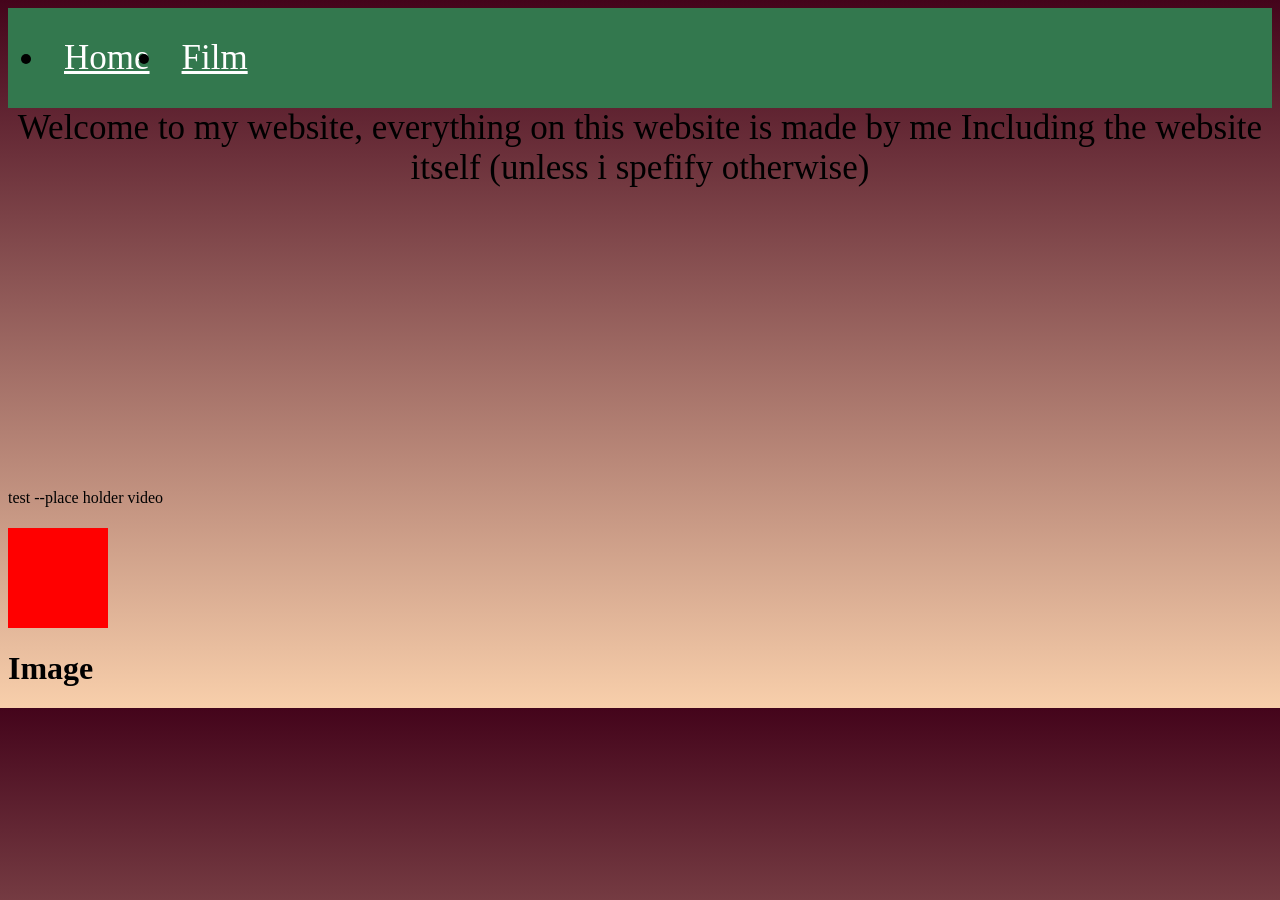
<file: index.html>
<!DOCTYPE html>
<html lang="en">
    <meta name="viewport" content="width=device-width, initial-scale=1">
    <title>Duncan's Webpage</title>
    <header>
        <nav class="navbar">
            <div class="navbar___container">
                <div class="navbar___toogle" id="mobile-menu">
                    <span class="bar"></span>
                    <span class="bar"></span>
                    <span class="bar"></span>
                </div>
                <ul class="navbar___menu">
                    <li class="navbar___item">
                        <a href="#" class="navbar___links">
                            Home
                        </a>
                    </li>
                    <li class="navbar___item">
                        <a href="./quiz-page.html" class="navbar___links">
                            Film
                        </a>
                    </li>
                </ul>
            </div>
        </nav>
        Welcome to my website, everything on this website is made by me Including the website itself 
        (unless i spefify otherwise)
        <link rel="stylesheet" type="text/css"
        href="main.css">
    </header>
    <body>
        test
        --place holder video
        <iframe width="560" height="315" src="https://www.youtube-nocookie.com/embed/k238XpMMn38" title="YouTube video player" frameborder="0" allow="accelerometer; autoplay; clipboard-write; encrypted-media; gyroscope; picture-in-picture" allowfullscreen></iframe>
        <h1 class="square"> </h1>
    </body>
    
    <body> 
        <h1>Image</h1>
           </body>
    

<html>
</file>
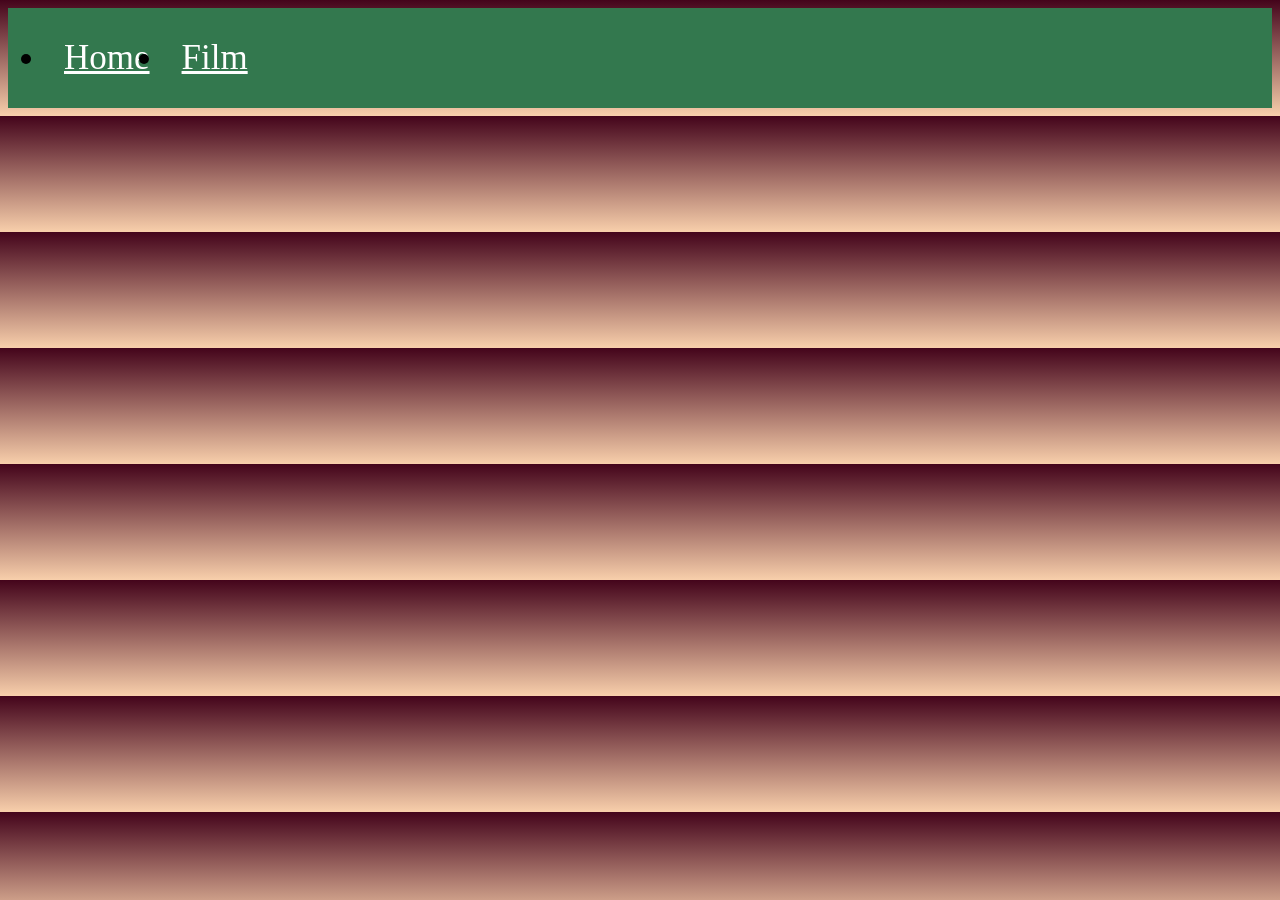
<file: quiz-page.html>
<!DOCTYPE html>
<html lang="en">
    <meta name="viewport" content="width=device-width, initial-scale=1">
    <title>Question's</title>
    <header>
        <nav class="navbar">
            <div class="navbar___container">
                <div class="navbar___toogle" id="mobile-menu">
                    <span class="bar"></span>
 		     </div>
                <ul class="navbar___menu">
                    <li class="navbar___item">
                        <a href="./" class="navbar___links">
                            Home
                        </a>
                    </li>
                    <li class="navbar___item">
                        <a href="./quiz-page.html" class="navbar___links">
                            Film
                        </a>
                    </li>
                </ul>
            </div>
        </nav>
 <link rel="stylesheet" type="text/css"
        href="main.css">
    </header>
</file>
<file: main.css>
body{
    background-image: url("gradient_bg.png");
    background: linear-gradient(to top,#f8cfab , #44041b);
    /* opacity: 0.3; */
}

header{
    text-align: center;
    font-size: 35px;
}

@keyframes example {
    0%   {background-color:red; left:0%;}
  25%  {background-color:yellow; left:20%; }
  50%  {background-color:blue; left:60%; }
  75%  {background-color:green; left:20%;}
  100% {background-color:red; left:0%; }
  }

.square{
    background-color: red;
    position: relative;
    width: 100px;
  height: 100px;
  animation-name: example;
  animation-duration: 4s;
  animation-iteration-count: infinite;
  animation-timing-function: linear;
} 


.navbar{
    background-color: rgb(51,120,78);
    height: 100px;
    display: flex;
    align-items: center;
    margin:  auto;
}

.navbar___container {
    display: flex;
    width: 100%;
}

.navbar___menu{
    display: flex;
    align-items: center;
}

.navbar___item{
    height: 80px;
}

.navbar___links{
    display: flex;
    align-items:  center;
    justify-self: center;
    padding: 0 1rem;
    height:  100%;
    color: white;
}

.navbar___btn{
    display: flex;
}

.button{
    border-radius: 4px;
    background-color: rgb(55,55,55);
    color: aliceblue;
}

.quiz-entry{
	
}
</file>
